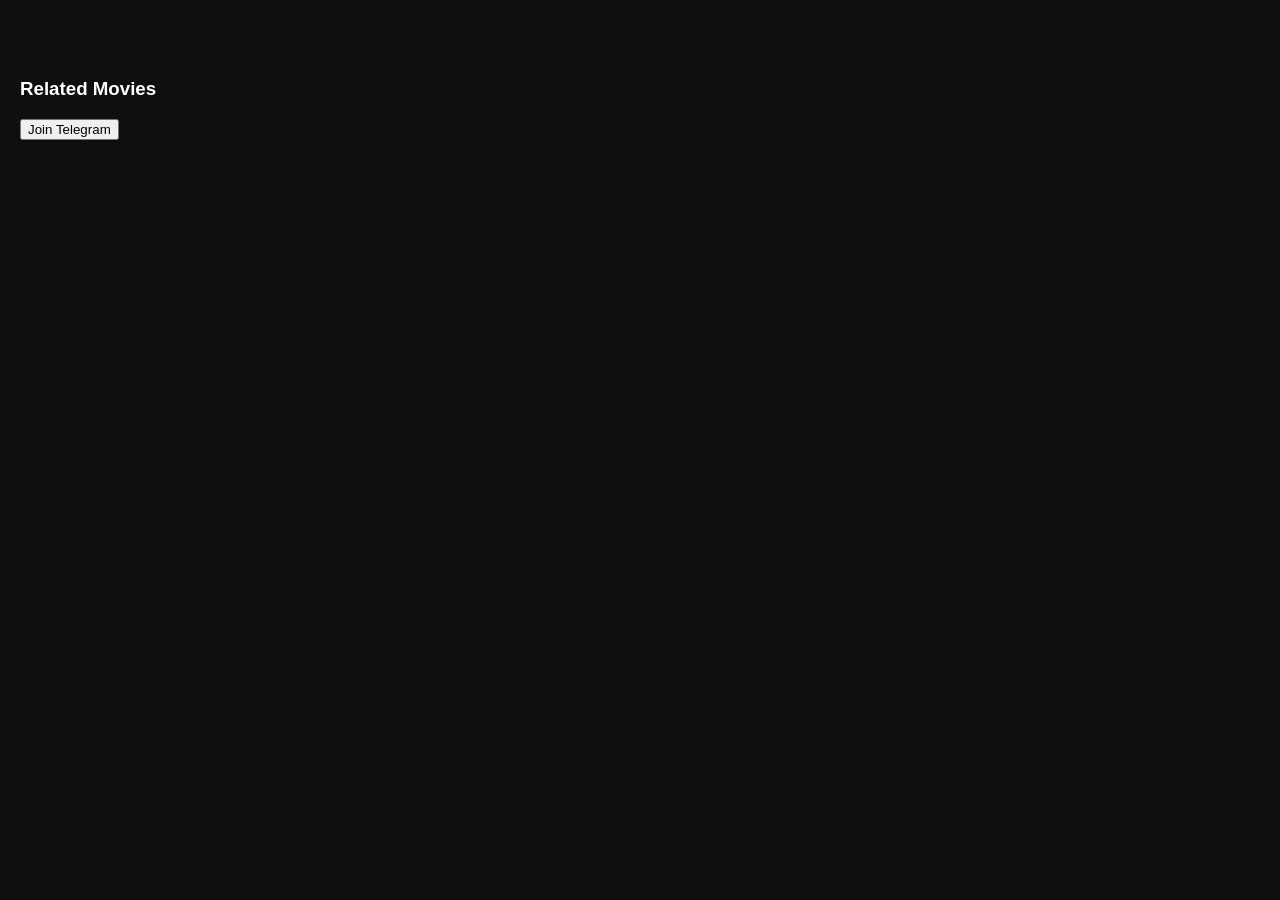
<file: movie.html>
<!DOCTYPE html>
<html lang="en">
<head>
<meta charset="UTF-8">
<meta name="viewport" content="width=device-width, initial-scale=1.0">
<title id="title">Movie Detail</title>
<meta name="description" id="desc">
<meta name="keywords" id="keywords">
<script type="application/ld+json" id="schema"></script>
<link rel="stylesheet" href="style.css">
</head>
<body>
<h1 id="movieTitle"></h1>
<img id="movieImg" width="300">
<p id="movieDesc"></p>
<h3>Related Movies</h3>
<div id="related"></div>

<button onclick="goTelegram()">Join Telegram</button>

<script>
const params = new URLSearchParams(window.location.search);
const slug = params.get("name");

fetch("movies.json").then(r => r.json()).then(data => {
  const movie = data.find(m => m.slug === slug);
  if(!movie) return;
  
  document.getElementById("title").innerText = movie.title;
  document.getElementById("desc").content = movie.desc;
  document.getElementById("keywords").content = movie.keywords;
  
  document.getElementById("movieTitle").innerText = movie.title;
  document.getElementById("movieDesc").innerText = movie.desc;
  document.getElementById("movieImg").src = movie.image;
  
  // Schema markup
  document.getElementById("schema").textContent = JSON.stringify({
    "@context":"https://schema.org",
    "@type":"Movie",
    "name": movie.title,
    "description": movie.desc,
    "image": movie.image,
    "datePublished": movie.year
  });
  
  // Related movies (same year)
  const related = data.filter(m => m.year === movie.year && m.slug !== slug).slice(0,5);
  const relDiv = document.getElementById("related");
  related.forEach(r => {
    const card = document.createElement("div");
    card.className = "card";
    card.innerHTML = `<img src="${r.image}" alt="${r.title}"><h3>${r.title}</h3>`;
    card.onclick = () => window.location.href = `movie.html?name=${r.slug}`;
    relDiv.appendChild(card);
  });
});

function goTelegram() {
  window.location.href = "https://t.me/sample_bot";
}
</script>
</body>
</html>
</file>
<file: style.css>
body {
  background: #0f0f0f;
  color: #fff;
  font-family: Arial, sans-serif;
  margin: 0;
  padding: 20px;
}

h1 {
  text-align: center;
}

#grid {
  display: grid;
  grid-template-columns: repeat(auto-fill, minmax(150px, 1fr));
  gap: 15px;
  padding: 20px;
}

.card {
  background: #1c1c1c;
  border-radius: 10px;
  overflow: hidden;
  transition: 0.3s;
  cursor: pointer;
}

.card img {
  width: 100%;
  display: block;
}

.card h3 {
  padding: 10px;
  font-size: 14px;
  text-align: center;
}

#searchBox {
  display: block;
  margin: 20px auto;
  width: 300px;
  padding: 10px;
  border-radius: 5px;
  border: none;
}

#dropdown {
  position: absolute;
  background: #222;
  width: 300px;
  left: 50%;
  transform: translateX(-50%);
  max-height: 200px;
  overflow-y: auto;
  z-index: 1000;
}
#dropdown div {
  padding: 10px;
  cursor: pointer;
}
#dropdown div:hover {
  background: #444;
}
</file>
